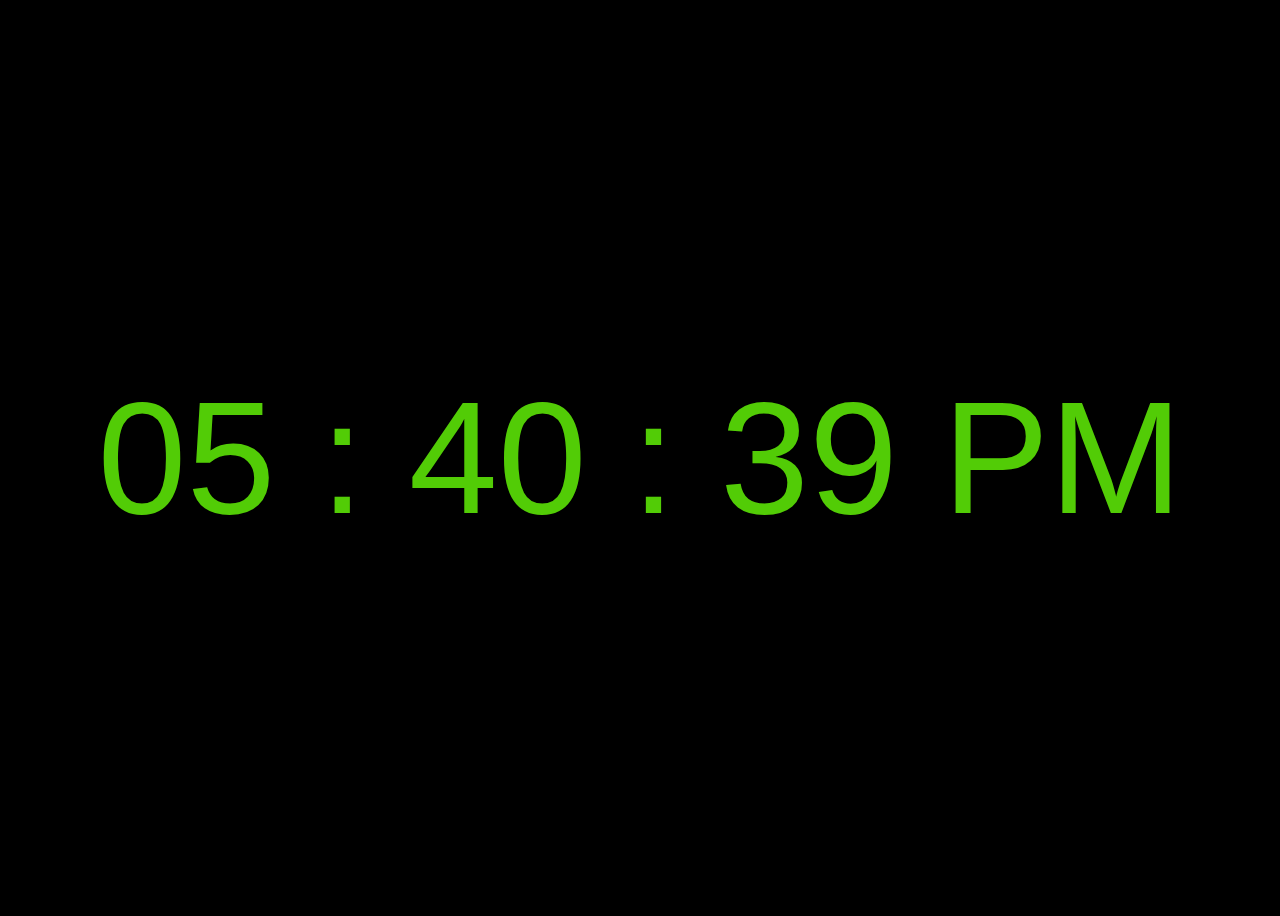
<file: Clock/index.html>
<!DOCTYPE html>
<!-- Clock -->

<html lang="en">
<head>
<title>Clock</title>
<meta charset="utf-8">
<meta name="viewport" content="width=device-width, initial-scale=1">
<link rel="stylesheet" href="style.css">
</head>

<body>
<div id="clock">
test
</div>


<script src="script.js"></script>

</body>

</html>
</file>
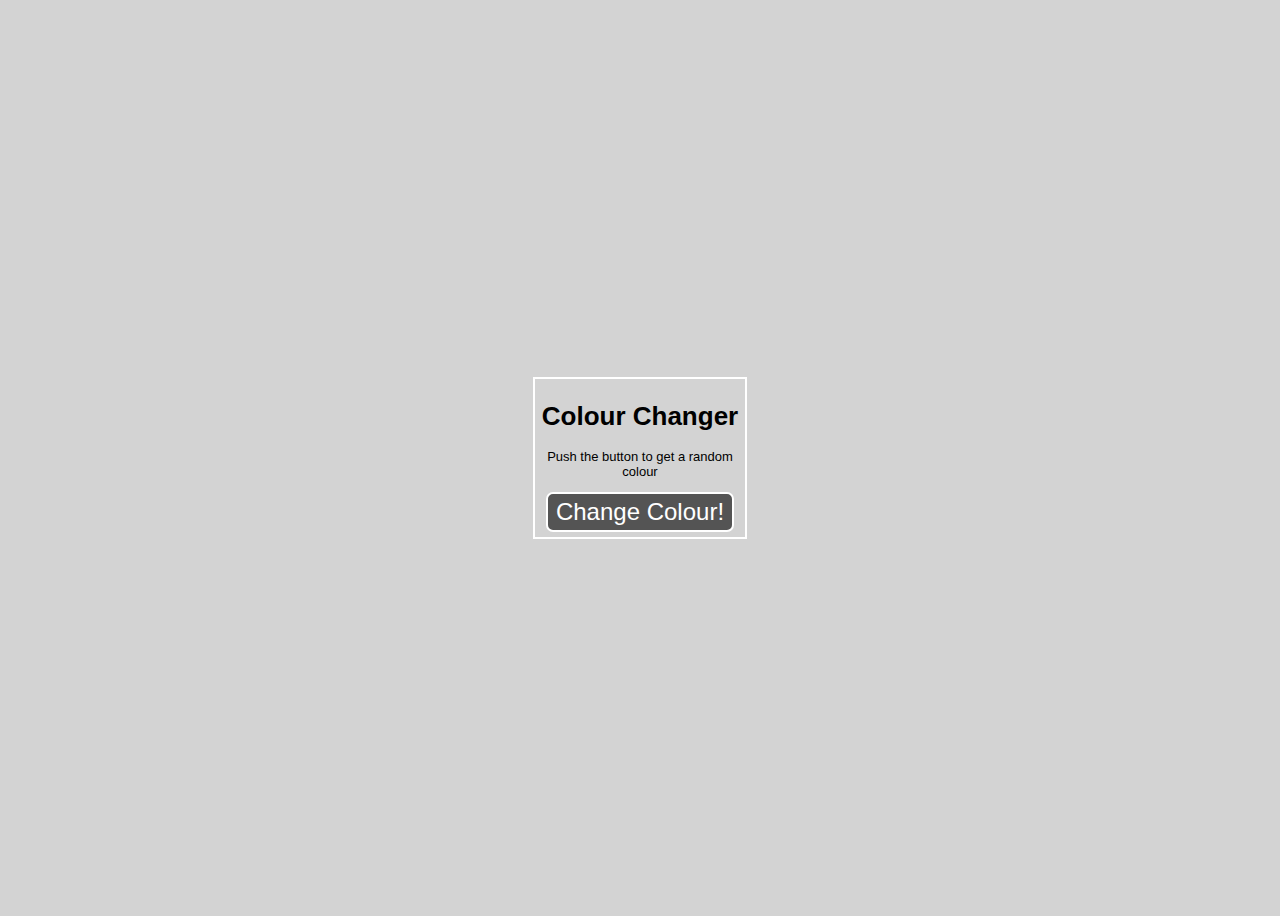
<file: Colour Changer/index.html>
<!DOCTYPE html>
<!-- random background changer -->

<html lang="en">
<head>
<title>Background Changer</title>
<meta charset="utf-8">
<meta name="viewport" content="width=device-width, initial-scale=1">
<link rel="stylesheet" href="style.css">
</head>

<body>
<div class='changerbox'>
<h1>Colour Changer</h1>
<p>Push the button to get a random colour</p>
<button type="button" class="colourBtn">
Change Colour!</button>

</div>

<script src="script.js"></script>

</body>

</html>
</file>
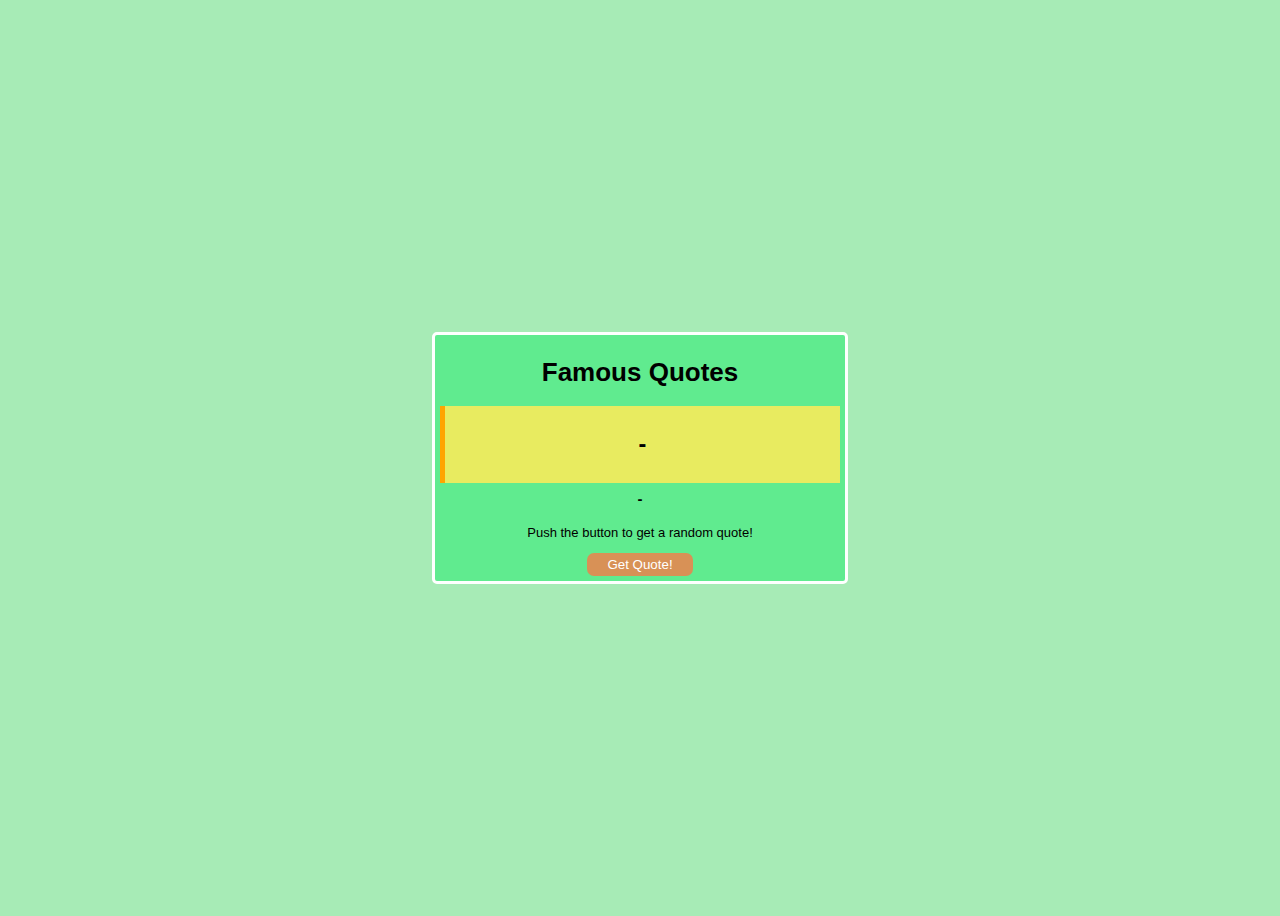
<file: Quote Generator/index.html>
<!DOCTYPE html>
<!-- Quote Generator -->

<html lang="en">
<head>
<title>Quote Generator</title>
<meta charset="utf-8">
<meta name="viewport" content="width=device-width, initial-scale=1">
<link rel="stylesheet" href="style.css">
</head>

<body>
	<div class='mainbox'>
		<h1>Famous Quotes</h1>
		<div id='quote'>
			<h3>-</h3>
		</div>
			<div id='author'>-
		</div>
		<p>Push the button to get a random quote!</p>
		<button type="button" class="qBtn">Get Quote!</button>


	</div>

<script src="script.js"></script>

</body>

</html>
</file>
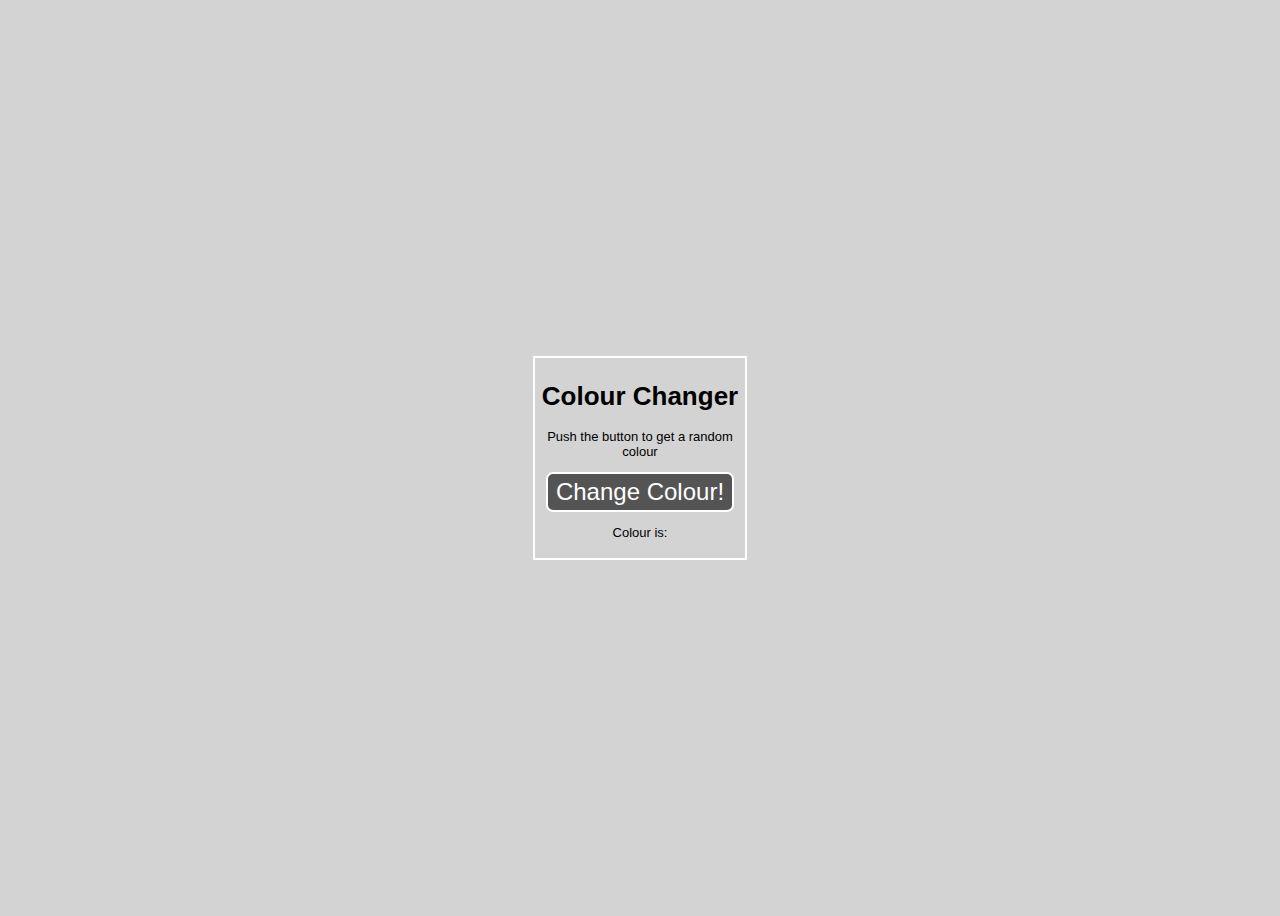
<file: Random Hex Generator/index.html>
<!DOCTYPE html>
<!-- random background changer using shades of hex colours -->

<html lang="en">
<head>
<title>Background Changer - HEX</title>
<meta charset="utf-8">
<meta name="viewport" content="width=device-width, initial-scale=1">
<link rel="stylesheet" href="style.css">
</head>

<body>
<div class='changerbox'>
<h1>Colour Changer</h1>
<p>Push the button to get a random colour</p>
<button type="button" class="colourBtn">
Change Colour!</button>
<p>Colour is: <span class='colourText'></span></p>
</div>

<script src="script.js"></script>

</body>

</html>
</file>
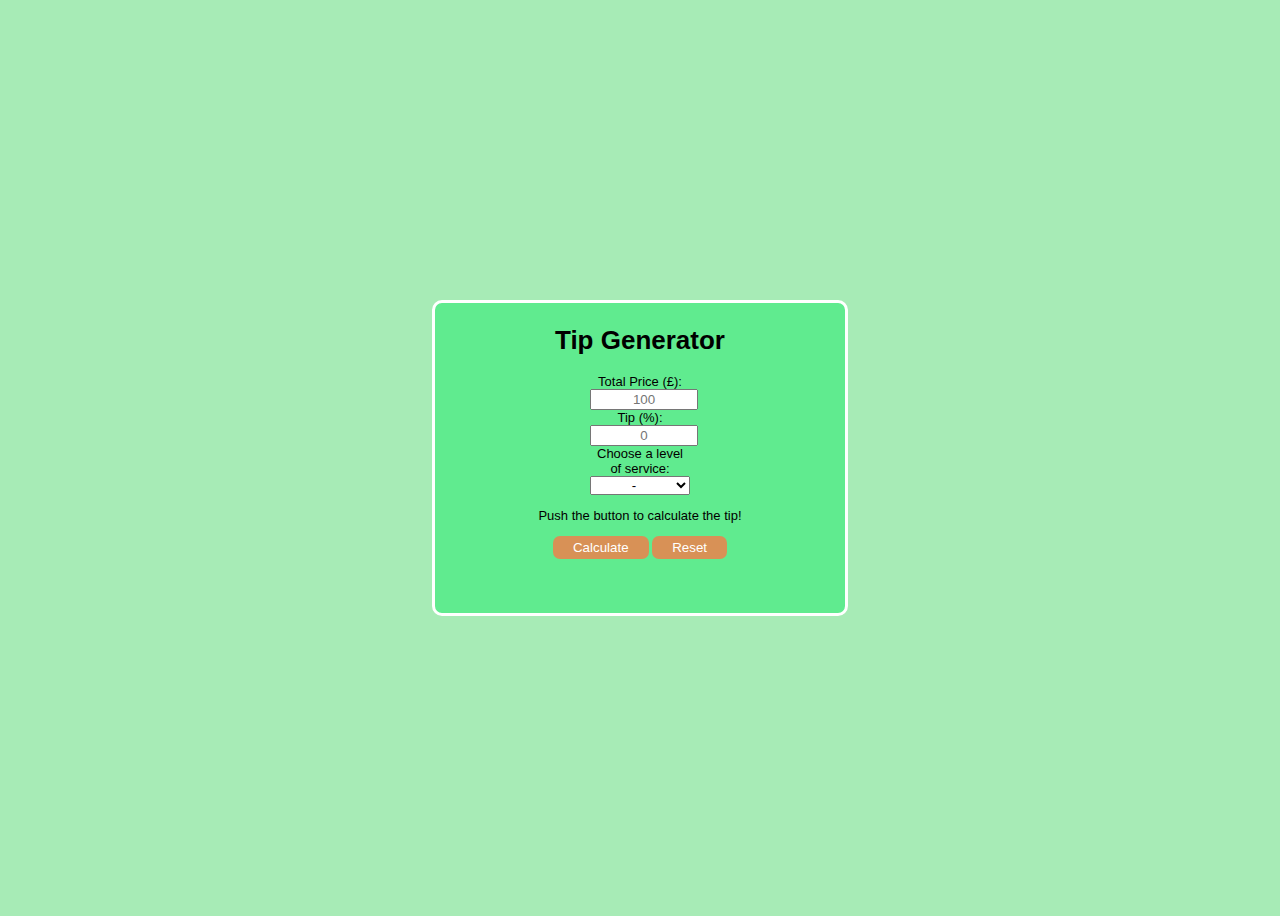
<file: Tip-Generator/index.html>
<!DOCTYPE html>
<!-- Tip Generator -->

<html lang="en">
<head>
<title>Tip Generator</title>
<meta charset="utf-8">
<meta name="viewport" content="width=device-width, initial-scale=1">
<link rel="stylesheet" href="style.css">
</head>

<body>
<div class='mainbox'>
	<h1>Tip Generator</h1>
	<form>
	<div class="input-boxes">
		<label for="pBox">Total Price (£):</label>
		<input type="text" id="pBox" name="price" placeholder="100">
		
		<label for="tBox">Tip (%):</label>
		<input type="text" id="tBox" name="tip" placeholder="0">
		
		<label for="tAmounts">Choose a level of service:</label>
		<select id="tAmounts" name="tAmounts">
			<option value="holder" selected disabled>-</option>
			<option value="0">0% - Bad</option>
			<option value="5">5% - OK</option>
			<option value="10">10% - Good</option>
			<option value="20">20% - Great</option>
		</select>
	</div>
	</form>
	<p>Push the button to calculate the tip!</p>
	<p id="result"></p>
	<button type="button" class="cBtn" id="calculateBtn">
	Calculate</button>
	<button type="button" class="cBtn" id="resetBtn">
	Reset</button>
	

</div>

<script src="script.js"></script>

</body>

</html>
</file>
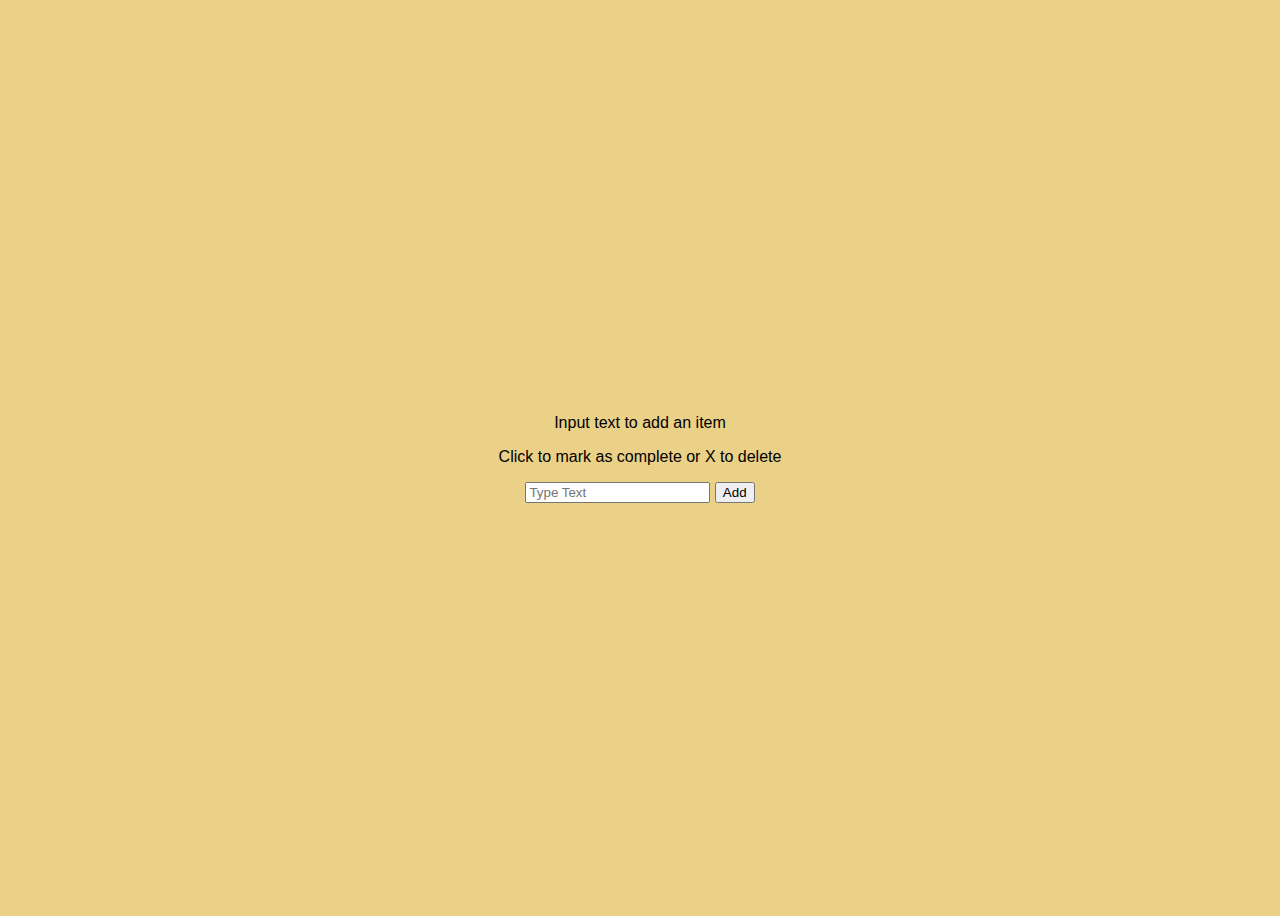
<file: Todo List App/index.html>
<!DOCTYPE html>
<!-- TODO List -->

<html lang="en">
<head>
	<title>Todo List App</title>
	<meta charset="utf-8">
	<meta name="viewport" content="width=device-width, initial-scale=1">
	<link rel="stylesheet" href="style.css">
</head>

<body>

<div class="main-text">
	<p>Input text to add an item</p>
	<p>Click to mark as complete or X to delete</p>

	<input type=text placeholder="Type Text" id="userInput">
	<button id="submit-button">Add</button>
	
	<ul>
	<!-- <li>test</li> -->
	</ul>


</div>

<script src="script.js"></script>

</body>

</html>
</file>
<file: Clock/style.css>
*{
	font-family: Arial, sans-serif;
}

body{
	min-height:100vh;
	display: flex;
	justify-content: center;
	align-items: center;
	background: #000000;

}

#clock {
	font-size: 10rem;
	color: #52cc06;
}
</file>
<file: Colour Changer/style.css>
*{
	font-family: Arial;
}

body{
	min-height:100vh;
	display: flex;
	justify-content: center;
	align-items: center;
	background: #D3D3D3;
	font-size:13px;
}

.changerbox{
	/* position: float; */
	text-align: center;
	border: 2px solid white;
	padding: 5px 5px; /*top & side*/
	width: 200px;
}

.colourBtn{
	padding: 0.25rem 0.5rem;
	border: 2px solid white;
	border-radius: 7px;
	color: white;
	background: rgba(0,0,0,0.6); /*faded*/
	font-size: 1.5rem;
	cursor: pointer;
	text-transform: capitalize;
	outline: none;
	
}

.colourBtn:hover{
	background: rgba(0,0,0);
}
</file>
<file: Quote Generator/style.css>
*{
	font-family: Arial;
}
body{
	min-height:100vh;
	display: flex;
	justify-content: center;
	align-items: center;
	background: #a7ebb6;
	font-size: 13px;
}

.mainbox{
	border: 3px solid white;
	padding: 5px;
	text-align: center;
	border-radius: 5px;
	/* min-width: 400px; */
	width: 400px;
	min-height: 200px;
	background: #60EB8F;
}


.qBtn{
	border: none;
	color: #fff;
	background: #d89156;
	border-radius: 7px;
	cursor: pointer;
	padding: 4px 20px 4px 20px;
}

.qBtn:hover{
	color: #ffd000;
}

#quote{
	/* border: 2px solid orange; */
	border-left: 5px solid orange;
	min-height: 20px;
	margin-bottom: 5px;
	padding: 2px;
	background: #E8EB60;
	font-size: 20px;
}

#author{
	/* border-left: 5px solid orange; */
	min-height: 20px;
	padding: 2px;
	text-transform: capitalize;
	font-weight: bold;
	font-size: 15px;
	/* color: black; */
	/* background: #64F56C; */
}
</file>
<file: Random Hex Generator/style.css>
*{
	font-family: Arial;
}

body{
	min-height: 100vh;
	display: flex;
	justify-content: center;
	align-items: center;
	background: #D3D3D3;
	font-size: 13px;
}

.changerbox{
	/* position: float; */
	text-align: center;
	border: 2px solid white;
	padding: 5px 5px; /*top & side*/
	width: 200px;
}

.colourBtn{
	padding: 0.25rem 0.5rem;
	border: 2px solid white;
	border-radius: 7px;
	color: white;
	background: rgba(0,0,0,0.6); /*faded*/
	font-size: 1.5rem;
	cursor: pointer;
	text-transform: capitalize;
	outline: none;
	
}

.colourBtn:hover{
	background: rgba(0,0,0);
}
</file>
<file: Tip-Generator/style.css>
*{
	font-family: Arial;
}
body{
	min-height:100vh;
	display: flex;
	justify-content: center;
	align-items: center;
	background: #a7ebb6;
	font-size: 13px;
}

.mainbox{
	border: 3px solid white;
	padding: 5px;
	text-align: center;
	border-radius: 10px;
	/* min-width: 400px; */
	width: 400px;
	height: 300px;
	background: #60EB8F;
	/* display: block; */
}

.input-boxes{ 
	/* display: block; */
	/* text-align: center; */
	width: 100px; /*have to set a width to center the input fields*/
	margin: 0 auto;
}


.cBtn{
	border: none;
	color: #fff;
	background: #d89156;
	border-radius: 7px;
	cursor: pointer;
	padding: 4px 20px 4px 20px;
}

 
input, label, select{
	width: 100px;
	display: inline-block;
	text-align: center;
	margin: 0 auto;
}

input[type=text]:focus {
	border: 3px solid #555;
}
</file>
<file: Todo List App/style.css>
* {
	font-family: Arial, sans-serif;
}

body {
	min-height:100vh;
	display: flex;
	justify-content: center;
	align-items: center;
	background: #ebd088;

}

li {
	list-style: none;
	border: 1px solid black;
	border-radius: 5px;
	padding: 3px;
	margin: 5px;
	background-color: #d9a211;
	min-width: 300px;
	min-height: 1rem;
	text-align: left;
}

li:hover {
	background-color: #f2e5c2;
}

li > button {
	float: right;
	background: none;
	border: none;
}

.done {
	background: #51DF70 !important;
	color: #00891E;
}

.delete {
	display: none;
}

.main-text {
	text-align: center;
}
</file>
